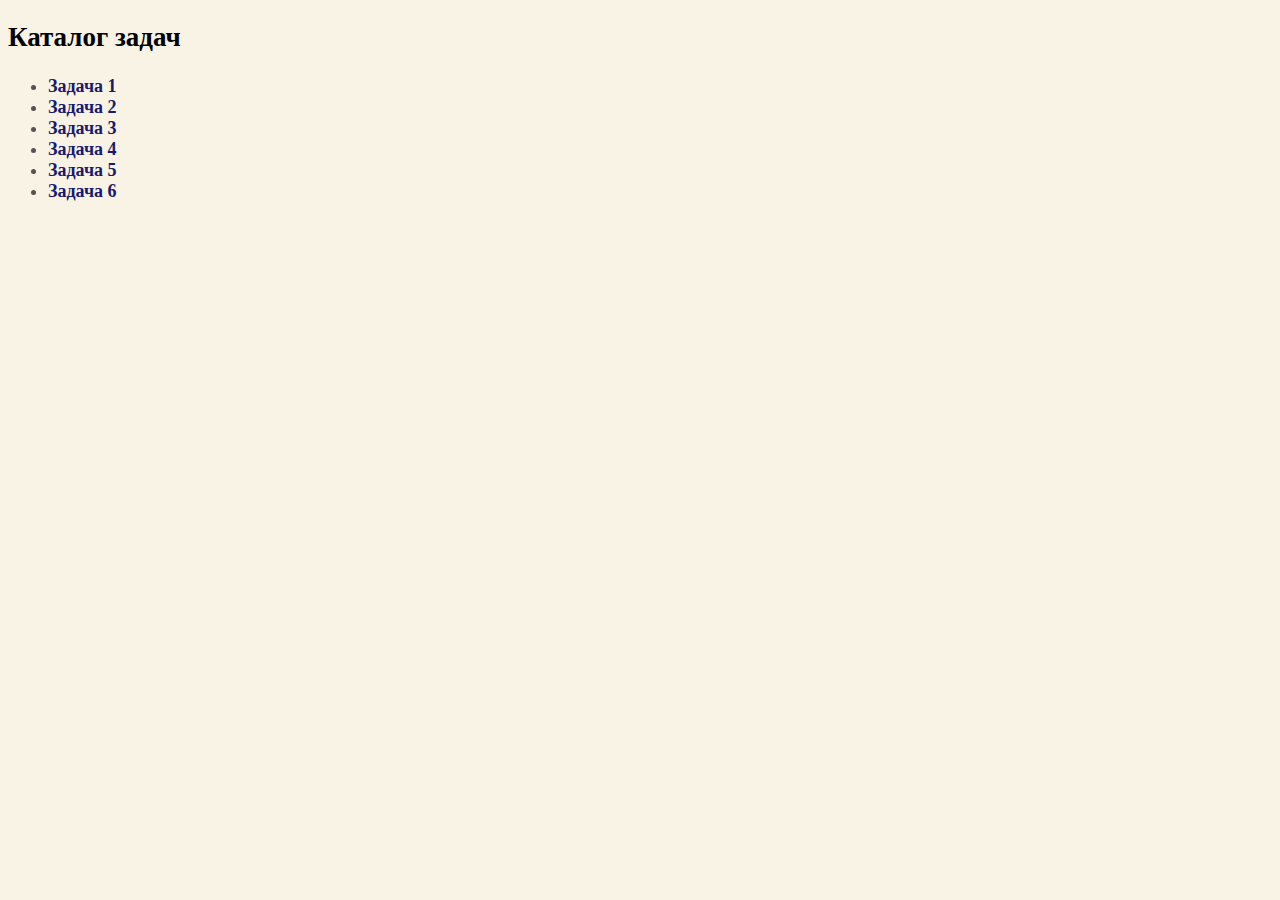
<file: index.html>
<!DOCTYPE html>
<html lang="en">
<head>
    <meta charset="UTF-8">
    <title>JS-Start</title>
    <link rel="stylesheet" type="text/css" href="style.css">
</head>
<body>
  <h2>Каталог задач</h2>
<ul>
  <li>
    <a href="task1/index.html">Задача 1</a>
  </li>
  <li>
    <a href="task2/index.html">Задача 2</a>
  </li>
  <li>
    <a href="task3/index.html">Задача 3</a>
  </li>
  <li>
    <a href="task4/index.html">Задача 4</a>
  </li>
  <li>
    <a href="task5/index.html">Задача 5</a>
  </li>
  <li>
    <a href="task6/index.html">Задача 6</a>
  </li>
</ul>
<script src="//code.jquery.com/jquery-1.11.0.min.js"></script>
<script src="//maxcdn.bootstrapcdn.com/bootstrap/3.3.2/js/bootstrap.min.js"></script>
</body>
</html>
</file>
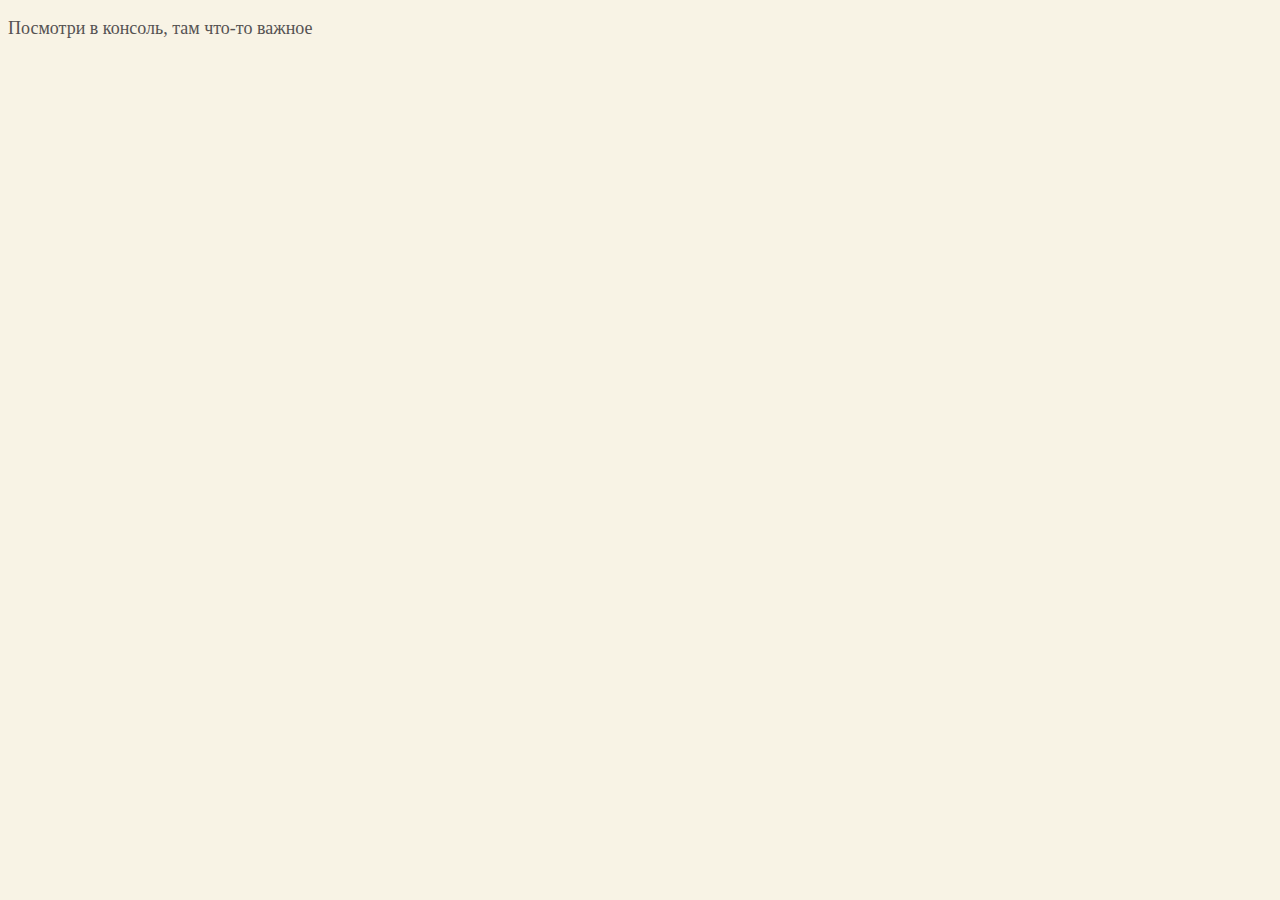
<file: task1/index.html>
<!DOCTYPE html>
<html lang="en">
<head>
    <meta charset="UTF-8">
    <title>JS-Start. 1 задача</title>
    <link rel="stylesheet" type="text/css" href="style.css">
</head>
<body>
<p>Посмотри в консоль, там что-то важное</p>
</body>
<script src="script.js"></script>
</html>
</file>
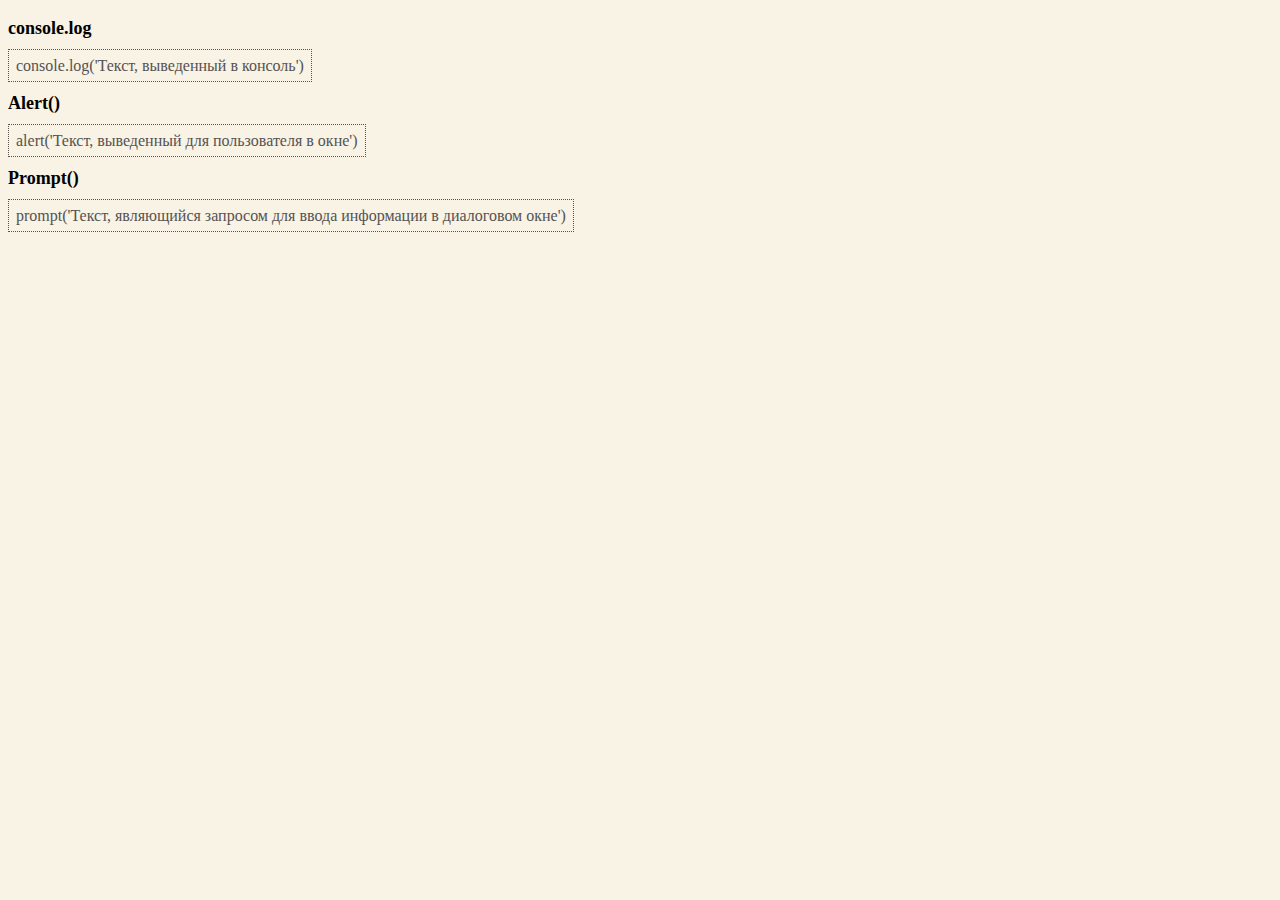
<file: task2/index.html>
<!DOCTYPE html>
<html lang="en">
<head>
    <meta charset="UTF-8">
    <title>JS-Start. 2 задача</title>
    <link rel="stylesheet" type="text/css" href="style.css">
</head>
<body>
<p id="consoleLog">console.log</p>
<code>
  console.log('Текст, выведенный в консоль')
</code>
<p id="alert">Alert()</p>
<code>
  alert('Текст, выведенный для пользователя в окне')
</code>
<p id="prompt">Prompt()</p>
<code>
  prompt('Текст, являющийся запросом для ввода информации в диалоговом окне')
</code>
<script src="script.js"></script>
</body>
</html>
</file>
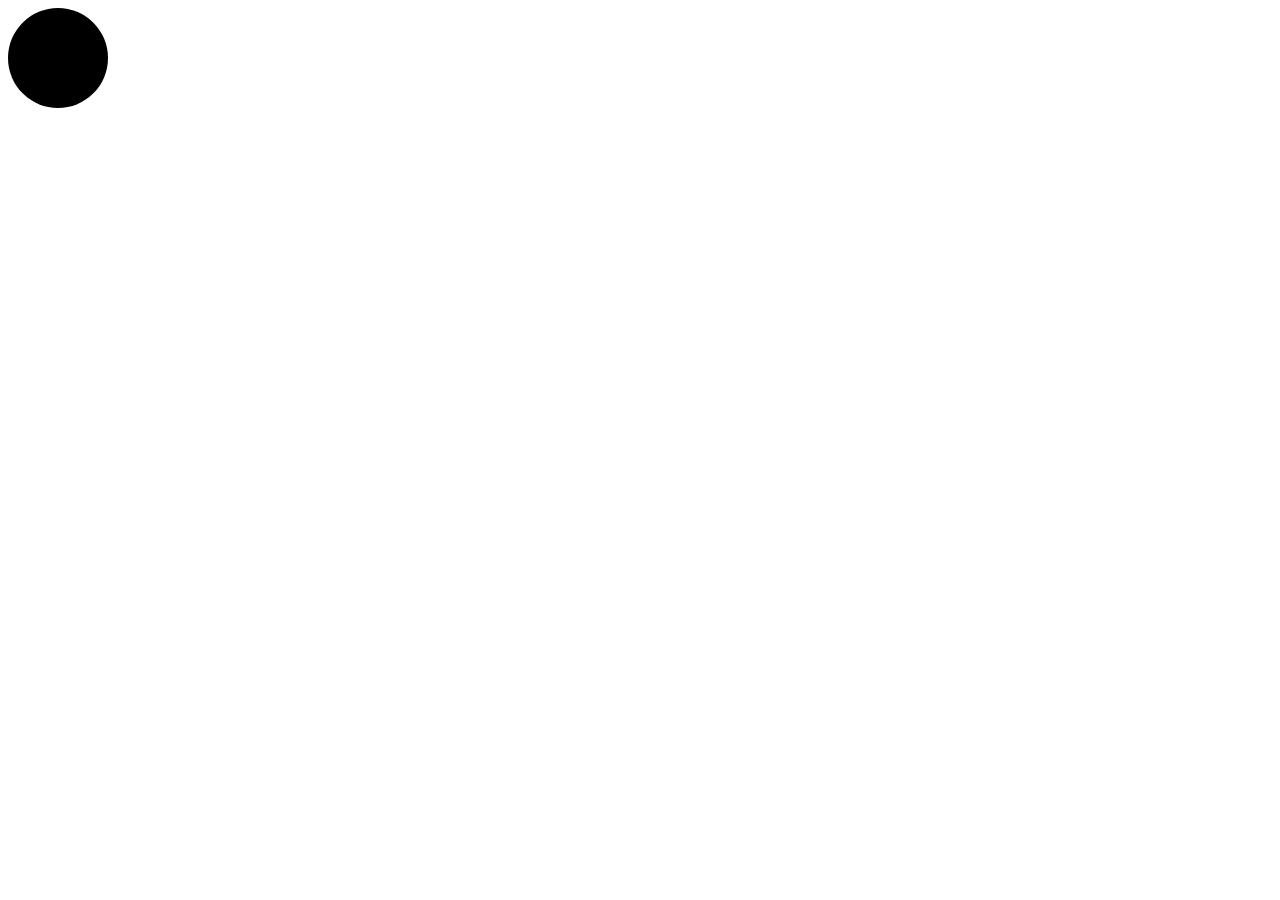
<file: task3/index.html>
<!DOCTYPE html>
<html lang="en">
<head>
    <meta charset="UTF-8">
    <title>JS-Start. 3 задача</title>
    <link rel="stylesheet" type="text/css" href="style.css">
</head>
<body>
<div id="trafficLight"></div>
<script src="script.js"></script>
</body>
</html>
</file>
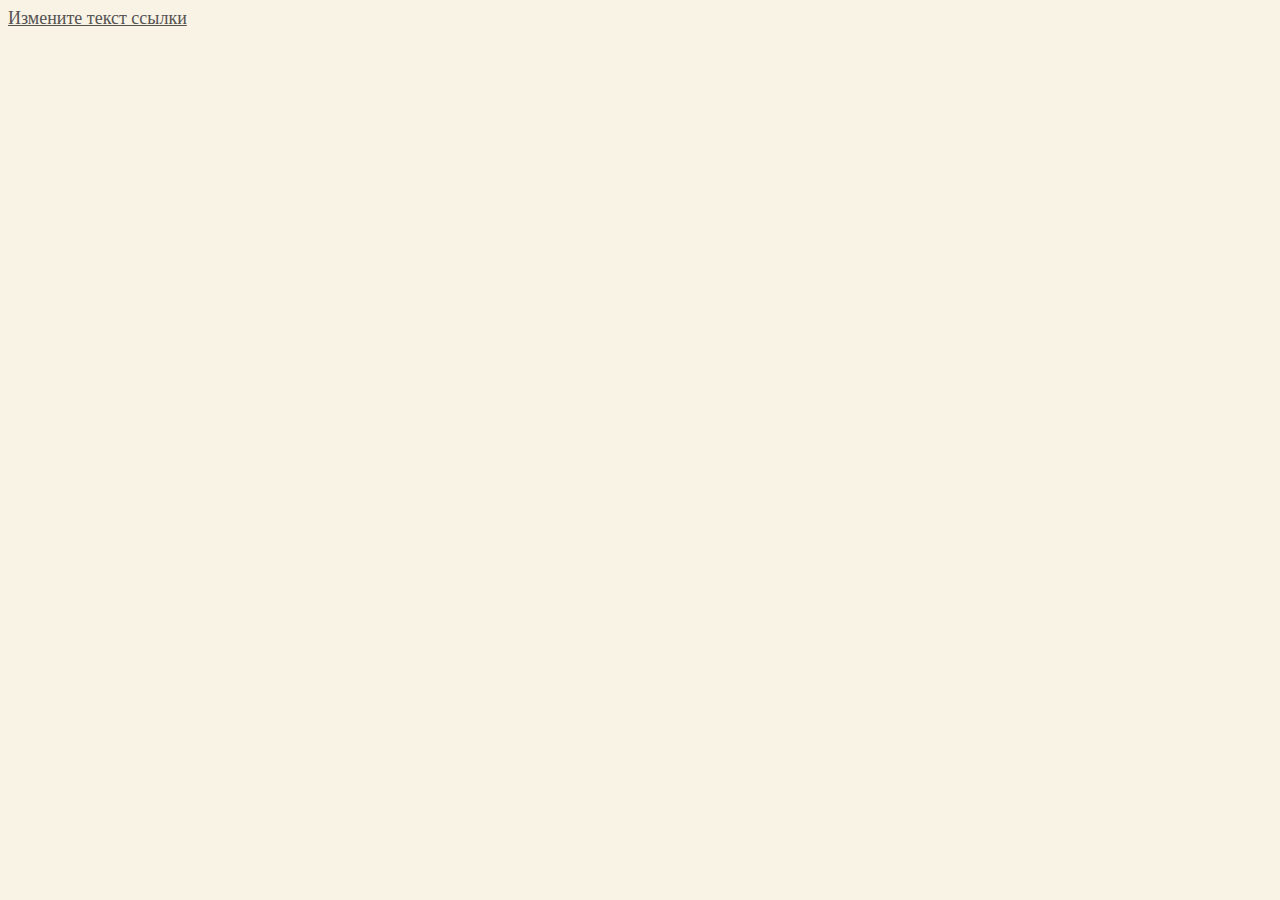
<file: task4/index.html>
<!DOCTYPE html>
<html lang="en">
<head>
    <meta charset="UTF-8">
    <title>JS-Start. 4 задача</title>
    <link rel="stylesheet" type="text/css" href="style.css">
</head>
<body>
<a  href="#">Измените текст ссылки</a>
<script src="script.js"></script>
</body>
</html>
</file>
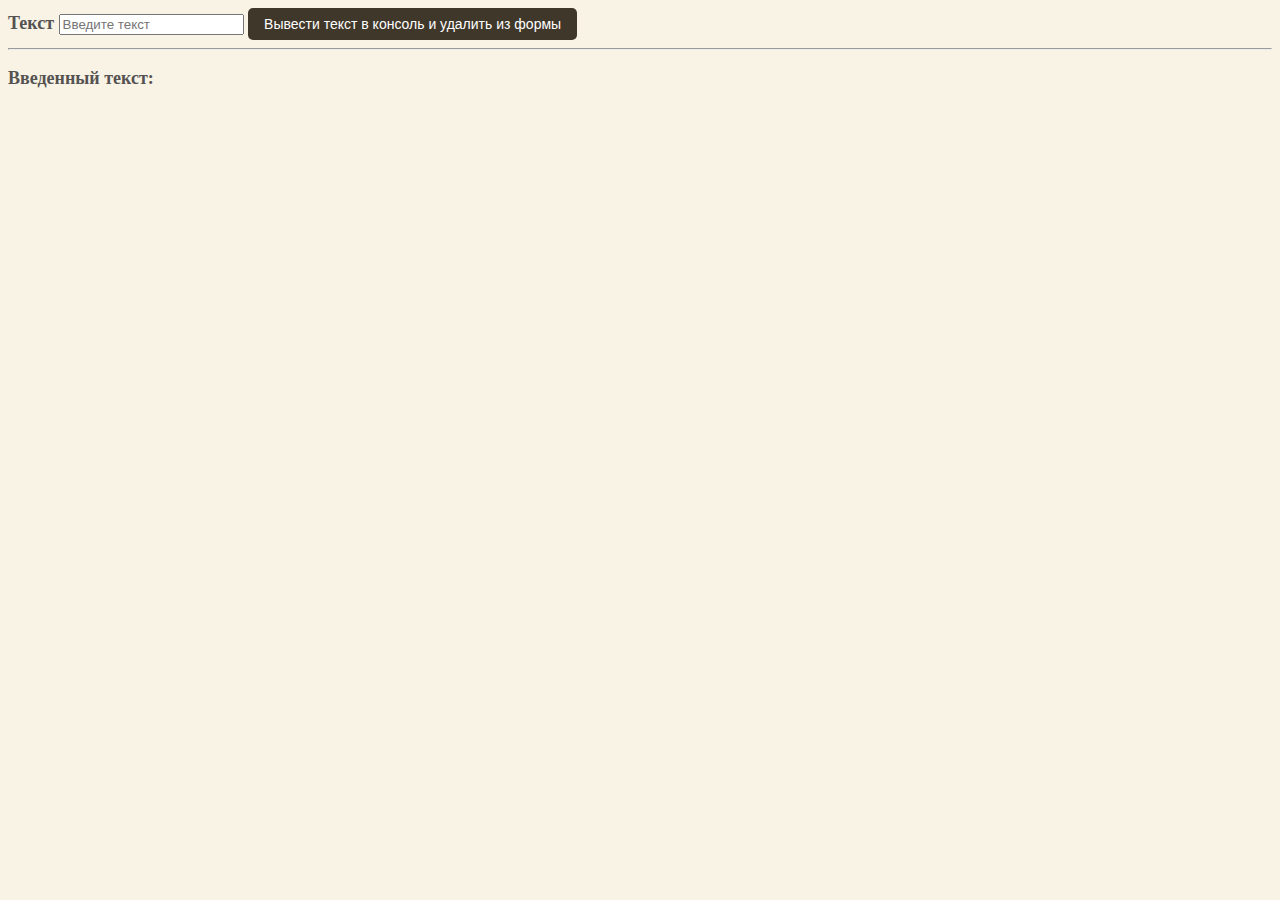
<file: task5/index.html>
<!DOCTYPE html>
<html lang="en">
<head>
    <meta charset="UTF-8">
    <title>JS-Start. 5 задача</title>
    <link rel="stylesheet" type="text/css" href="style.css">
</head>
<body>
<form action="#">
    <label>
        Текст
        <input type="text"  placeholder="Введите текст">
    </label>
    <button type="submit">
        Вывести текст в консоль и удалить из формы
    </button>
</form>
<hr>
<p>Введенный текст:</p>
<p id="duplicateField"></p>
<script src="script.js"></script>
</body>
</html>
</file>
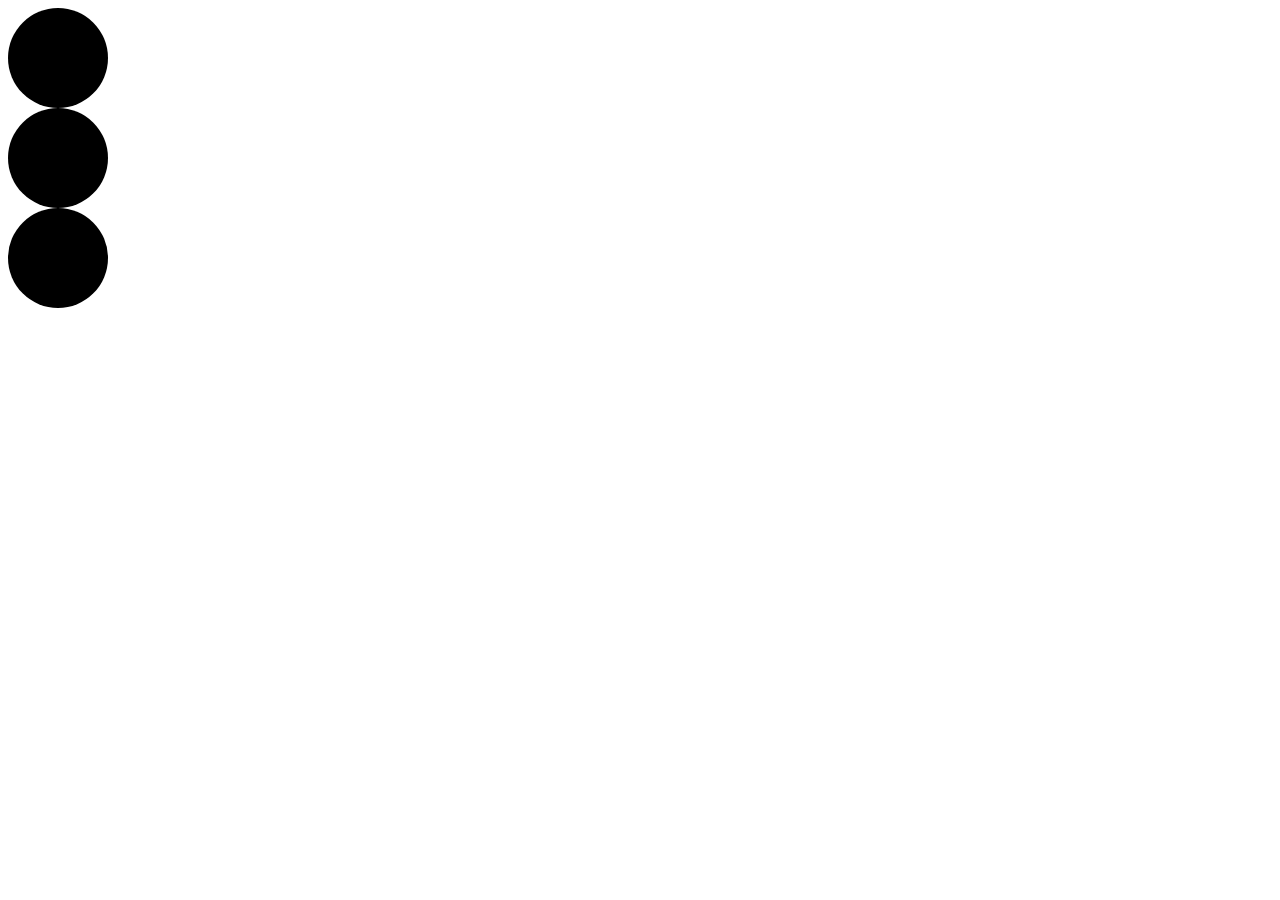
<file: task6/index.html>
<!DOCTYPE html>
<html lang="en">
<head>
    <meta charset="UTF-8">
    <title>JS-Start. 6 задача</title>
    <link rel="stylesheet" type="text/css" href="style.css">
</head>
<body>
<div id="trafficLight3"></div>
<div id="trafficLight2"></div>
<div id="trafficLight1"></div>
<script src="script.js"></script>
</body>
</html>
</file>
<file: style.css>
body {
    background-color: rgb(248, 243, 229);
    font-size: large;
    font-family: Georgia, 'Times New Roman', Times, serif;
}
li {
    color: rgb(85, 82, 82);
    align-content: center;
    font-weight: bold;
  
}

a {
    color: midnightblue;
    text-decoration: none;
}

a:hover {
    color: brown;
}

a:visited {
    color: darkolivegreen;
}
</file>
<file: task1/style.css>
@import url('https://fonts.googleapis.com/css2?family=Roboto:wght@400;500&display=swap" rel="stylesheet');

body {
    background-color: rgb(248, 243, 229);
    font-size: large;
    font-family: Georgia, 'Times New Roman', Times, serif;
}
p {
    color: rgb(85, 82, 82);
    align-content: center;
    
}
</file>
<file: task2/style.css>
@import url('https://fonts.googleapis.com/css2?family=Roboto:wght@400;500&display=swap" rel="stylesheet');

body {
    background-color: rgb(248, 243, 229);
   
}
p {
     align-content: center;
    font-weight: bold;
    font-size: large;
    font-family: Georgia, 'Times New Roman', Times, serif;
  
}

code {
  color: rgb(85, 82, 82);
  border: 1px;
  border-style: dotted;
  font-size: medium;
  font-family: Georgia, 'Times New Roman', Times, serif;
  padding: 7px;
}
</file>
<file: task3/style.css>
#trafficLight {
    width: 100px;
    height: 100px;
    border-radius: 50%;
    background: black;
  }
</file>
<file: task4/style.css>
body {
    background-color: rgb(248, 243, 229);
   
}
a {
    font-size: large;
    color: rgb(85, 82, 82);
  
}
a:hover {
    color: rgb(204, 29, 29) ;
}
</file>
<file: task5/style.css>
@import url('https://fonts.googleapis.com/css2?family=Roboto:wght@400;500&display=swap" rel="stylesheet');


body {
    background-color: rgb(248, 243, 229);
}
label, p {
    color: rgb(85, 82, 82);
    align-content: center;
    font-weight: bold;
    font-size: large;
    font-family: Georgia, 'Times New Roman', Times, serif;
  
}
button {
    appearance: none;
  border: 0;
  border-radius: 5px;
  background: #3f372a;
  color: #fff;
  padding: 8px 16px;
  font-size: 14px;
  }
  
  button:hover {
    background: #801d16;
  }
  
  button:focus {
    outline: none;
    box-shadow: 0 0 0 4px rgb(139, 105, 105);
  }
</file>
<file: task6/style.css>
#trafficLight1 {
    width: 100px;
    height: 100px;
    border-radius: 50%;
    background: black;
  }

 #trafficLight2 {
    width: 100px;
    height: 100px;
    border-radius: 50%;
    background: black;
  }
 #trafficLight3 {
    width: 100px;
    height: 100px;
    border-radius: 50%;
    background: black;
  }
</file>
